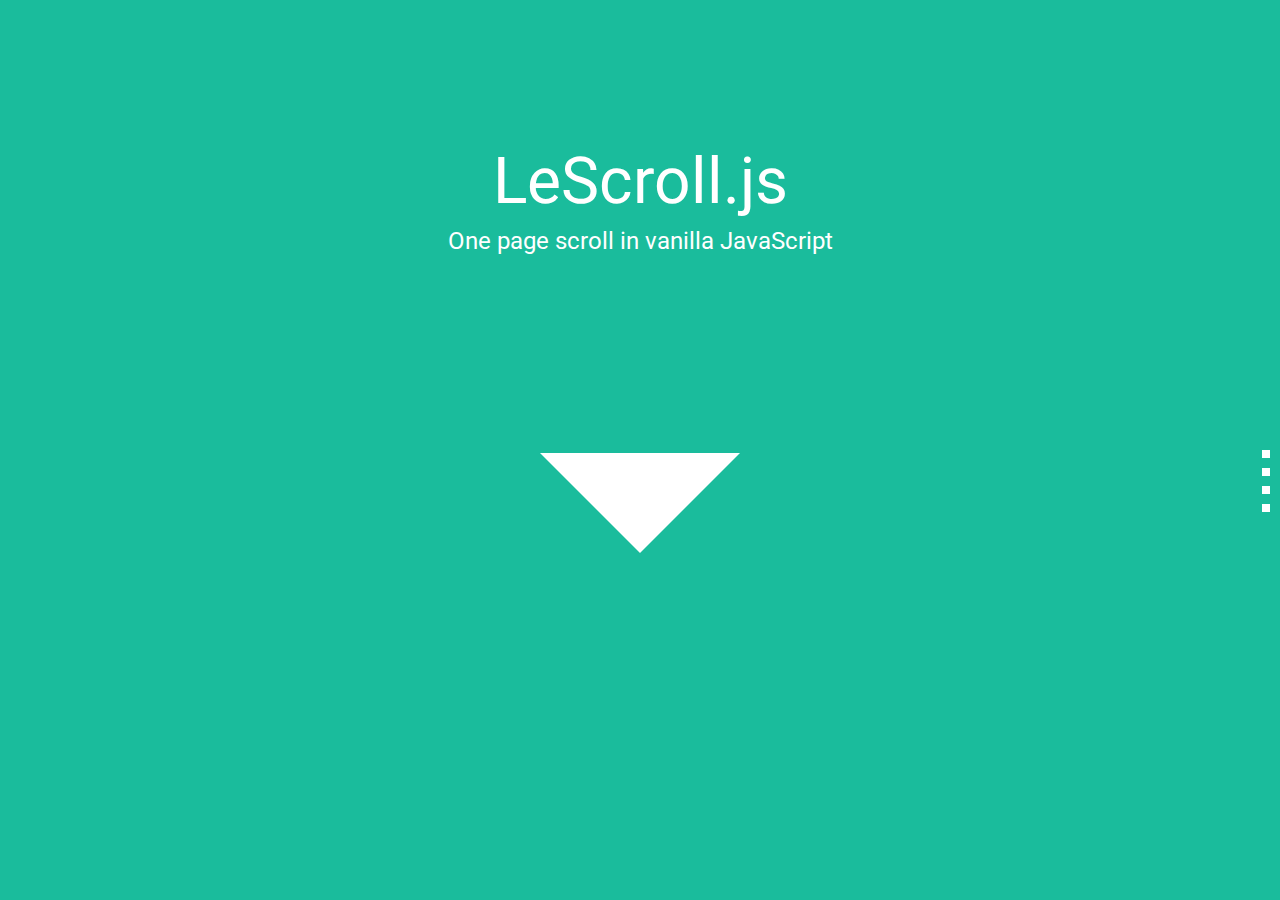
<file: demo/index.html>
<!doctype html><html class="no-js" lang=""> <head> <meta charset="utf-8"> <meta name="description" content=""> <meta name="viewport" content="width=device-width, initial-scale=1, minimal-ui"> <title>LeScroll - One page scroll</title> <link href='http://fonts.googleapis.com/css?family=Roboto' rel='stylesheet' type='text/css'><link rel="stylesheet" href="styles/reset.min.css"> <link rel="stylesheet" href="styles/main.min.css"> </head> <body><!--[if lt IE 10]> <p class="browsehappy">You are using an <strong>outdated</strong> browser. Please <a href="http://browsehappy.com/">upgrade your browser</a> to improve your experience.</p><![endif]--> <div id="mask"> <nav> <ul> <li data-section="0"></li><li data-section="1"></li><li data-section="2"></li><li data-section="3"></li></ul> </nav> <div id="container"> <section class="turquoise-bg"> <div class="content"> <h1>LeScroll.js</h1> <h4>One page scroll in vanilla JavaScript</h4> <div class="arrowdown"></div></div></section> <section class="carrot-bg"> <div class="content"> <h1>Navigation</h1> <h4>Use either your keyboard, mouse or the bullets on the right side of this page to navigate through all the different sections. </h4> </div></section> <section class="blue-bg"> <div class="content"> <h1>Manually create event listeners</h1> <h4>Simply add an event by specifying the id or class of your element and the section you want it linked to</h4> <div class="code">leScroll.addEvent('#clickme', 0); <button id="clickme">Go to the last section</button> </div><div class="code">leScroll.addEvent('.next', 3); <button class="next">Go to the last section</button> </div></div></section> <section class="turquoise-bg"> <div class="content"> <h1>Github</h1> <a href="https://github.com/geomolenaar/LeScroll" target="_blank"><h4>Download or contribute</h4></a> <div class="arrowup"></div></div></section> </div></div><script src="scripts/lescroll.min.js"></script> <script>leScroll.addEvent('.arrowdown', 1); leScroll.addEvent('#clickme', 0); leScroll.addEvent('.next', 3); leScroll.addEvent('.arrowup', 0);</script></body></html>
</file>
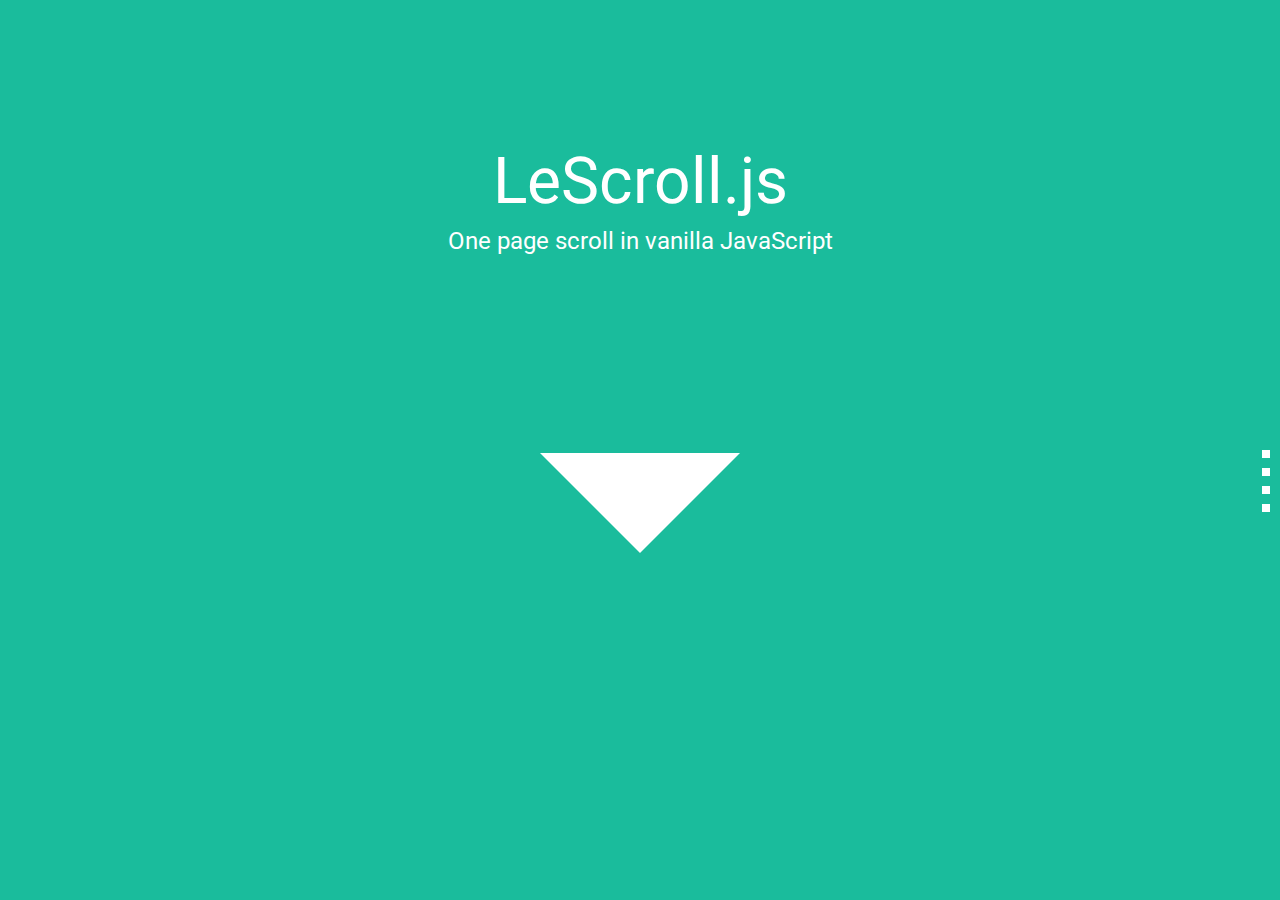
<file: src/index.html>
<!doctype html>
<html class="no-js" lang="">
  <head>
    <meta charset="utf-8">
    <meta name="description" content="">
    <meta name="viewport" content="width=device-width, initial-scale=1, minimal-ui">
    <title>LeScroll - One page scroll</title>
    <link href='http://fonts.googleapis.com/css?family=Roboto' rel='stylesheet' type='text/css'>

	<link rel="stylesheet" href="styles/reset.css">
    <link rel="stylesheet" href="styles/main.css">

  </head>
  <body>
    <!--[if lt IE 10]>
      <p class="browsehappy">You are using an <strong>outdated</strong> browser. Please <a href="http://browsehappy.com/">upgrade your browser</a> to improve your experience.</p>
    <![endif]-->

    <div id="mask">
      <nav>
        <ul>
          <li data-section="0"></li>
          <li data-section="1"></li>
          <li data-section="2"></li>
          <li data-section="3"></li>
        </ul>
      </nav>
      <div id="container">
        <section class="turquoise-bg">
          <div class="content">
            <h1>LeScroll.js</h1>
            <h4>One page scroll in vanilla JavaScript</h4>
            <div class="arrowdown"></div>
          </div>
          
        </section>
        <section class="carrot-bg">
           <div class="content">
            <h1>Navigation</h1>
            <h4>Use either your keyboard, mouse or the bullets on the right side of this page to navigate through all the different sections. </h4>
          </div>
        </section>
        <section class="blue-bg">
         <div class="content">
            <h1>Manually create event listeners</h1>
            <h4>Simply add an event by specifying the id or class of your element and the section you want it linked to</h4>
            <div class="code">leScroll.addEvent('#clickme', 0);
              <button id="clickme">Go to the last section</button>
            </div>
            <div class="code">leScroll.addEvent('.next', 3);
            <button class="next">Go to the last section</button>
            </div>
            
          </div>
          
        </section>
        <section class="turquoise-bg">
          <div class="content">
            <h1>Github</h1>
            <a href="https://github.com/geomolenaar/LeScroll" target="_blank"><h4>Download or contribute</h4></a>
            <div class="arrowup"></div>
          </div>
        </section>
      </div>
    </div>  
		<script src="scripts/main.js"></script>
        <script src="scripts/client.js"></script>
        
		<script>
		  leScroll.addEvent('.arrowdown', 1);
		  leScroll.addEvent('#clickme', 0);
		  leScroll.addEvent('.next', 3);
		  leScroll.addEvent('.arrowup', 0);
		</script>
</body>
</html>
</file>
<file: src/styles/main.css>
html {
  font-family: 'Roboto', sans-serif;
  color: white;
}
a {
  color: white;
  text-decoration: none;
}

h1 {
  font-size: 64px;
  margin-bottom: 15px;
}
h4 {
  font-size: 24px;
}
p {
  font-size: 16px;
}

#mask {
  z-index: 0;
  height: 100vh;
  width: 100vw;
  position: absolute;
  overflow: hidden;
}

#container {
  width: 100vw;
  height: 100vh;
  position: absolute;
  left: 0;
  top: 0;
  -webkit-transition-property: top, bottom;
    -webkit-transition-duration: 0.5s;
     -moz-property: top, bottom;
     -moz-duration: 0.5s;
      -ms-property: top, bottom;
      -ms-duration: 0.5s;
       -o-property: top, bottom;
       -o-duration: 0.5s;
        transition-property: top, bottom;
        transition-duration: 0.5s;
}

section {
  height: 100vh;
  width: 100vw;
  position: relative;
}

.content {
  width: 1000px;
  margin: 0 auto;
  text-align: center;
  padding-top: 150px;
}

nav ul {
  z-index: 1;
  list-style: none;
  position: fixed;
  right: 10px;
  top: 50%;
}

nav ul li {
  background: white;
  margin-bottom: 10px;
  height: 8px;
  width: 8px;
}

.code {
  margin-top: 15px;
  background: white;
  border: 1px dotted #000;
  padding: 5px 0 5px 0;
  color: #000;
  width: 300px;
}
.arrowdown {
  width: 0;
  height: 0;
  border-style: solid;
  border-width: 100px 100px 0 100px;
  border-color: #ffffff transparent transparent transparent;
  margin: 0 auto;
  margin-top: 200px;
  cursor: pointer;
}
.arrowup {
  width: 0;
  height: 0;
  border-style: solid;
  border-width: 0 100px 100px 100px;
  border-color: transparent transparent #ffffff transparent;
  margin: 0 auto;
  margin-top: 200px;
  cursor: pointer;
}

.turquoise-bg {
  background: #1abc9c;
}

.carrot-bg {
  background: #e67e22;
}

.blue-bg {
  background: #2980b9;
}
</file>
<file: demo/styles/main.min.css>
html{font-family:Roboto,sans-serif;color:#fff}a{color:#fff;text-decoration:none}h1{font-size:64px;margin-bottom:15px}h4{font-size:24px}p{font-size:16px}#mask{z-index:0;height:100vh;width:100vw;position:absolute;overflow:hidden}#container{width:100vw;height:100vh;position:absolute;left:0;top:0;-webkit-transition-property:top,bottom;-webkit-transition-duration:.5s;-moz-property:top,bottom;-moz-duration:.5s;-ms-property:top,bottom;-ms-duration:.5s;-o-property:top,bottom;-o-duration:.5s;transition-property:top,bottom;transition-duration:.5s}section{height:100vh;width:100vw;position:relative}.content{width:1000px;margin:0 auto;text-align:center;padding-top:150px}nav ul{z-index:1;list-style:none;position:fixed;right:10px;top:50%}nav ul li{background:#fff;margin-bottom:10px;height:8px;width:8px}.code{margin-top:15px;background:#fff;border:1px dotted #000;padding:5px 0;color:#000;width:300px}.arrowdown{width:0;height:0;border-style:solid;border-width:100px 100px 0;border-color:#fff transparent transparent;margin:200px auto 0;cursor:pointer}.arrowup{width:0;height:0;border-style:solid;border-width:0 100px 100px;border-color:transparent transparent #fff;margin:200px auto 0;cursor:pointer}.turquoise-bg{background:#1abc9c}.carrot-bg{background:#e67e22}.blue-bg{background:#2980b9}
</file>
